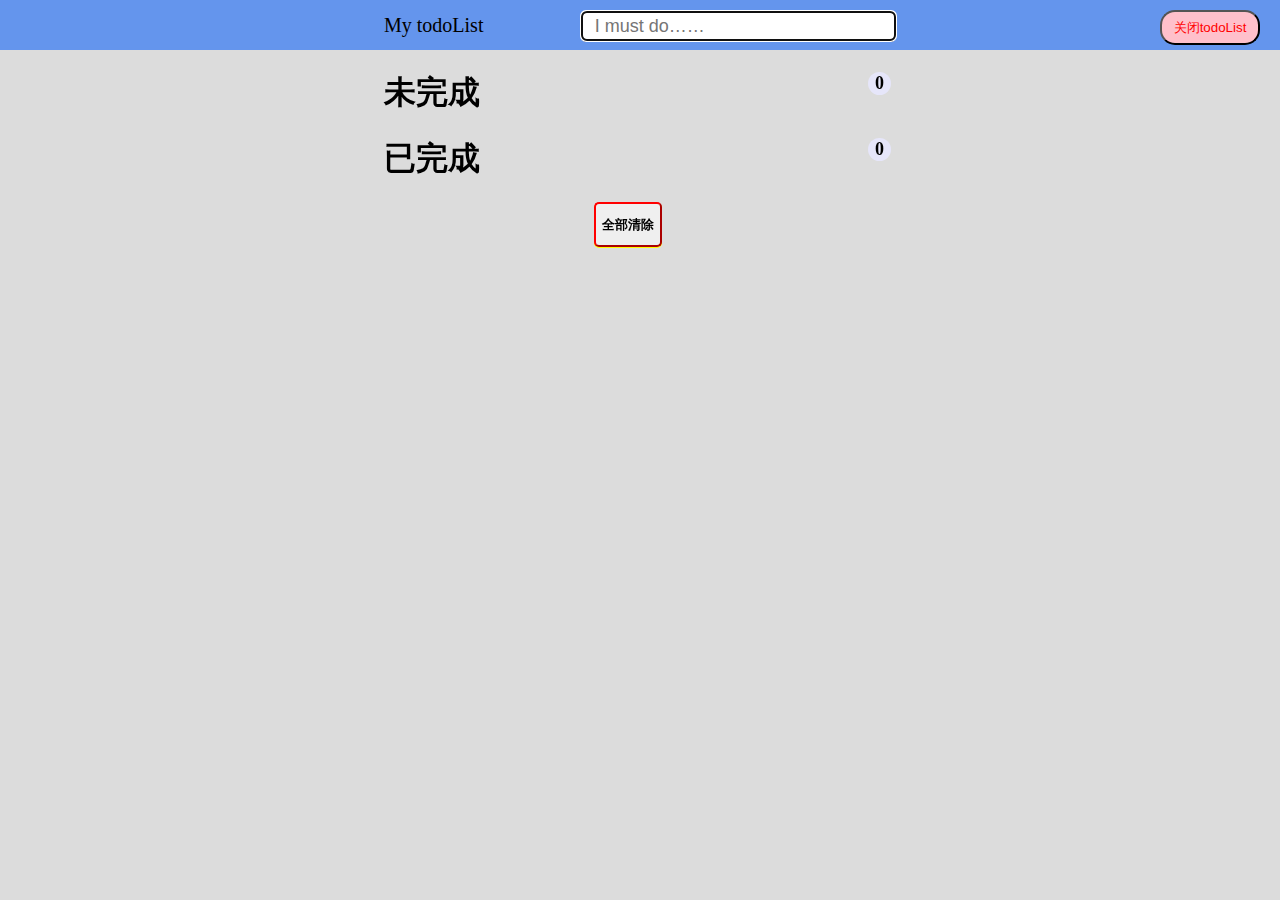
<file: demo.html>
<!DOCTYPE html>
<html lang="en">
    <head>
        <meta charset="UTF-8" />
        <meta name="viewport" content="width=device-width, initial-scale=1.0" />
        <meta http-equiv="X-UA-Compatible" content="ie=edge" />
        <title>todolist-prime</title>
        <style>
            body {
                margin: 0px;
                padding: 0px;
                font-size: 16px;
                background-color: gainsboro;
            }
            header {
                height: 50px;
                background-color: cornflowerblue;
            }
            header section {
                margin: 0 auto;
                width: 40%;
            }

            header section label {
                float: left;
                line-height: 50px; /*设置line-height和包含块高度一致，以实现行内元素垂直居中*/
                font-size: 20px;
            }

            #add_list {
                float: right;
                margin-top: 11px;
                width: 60%;
                height: 24px;
                border-radius: 5px;
                box-shadow: 0 1px 0 black;
                font-size: 18px;
                text-indent: 10px;
            }

            h1 {
                position: relative;
            }

            h1 span {
                position: absolute;
                top: 1px;
                right: 5px;
                display: inline-block;
                width: 23px;
                height: 23px;
                border-radius: 23px; /*创建圆形标记*/
                line-height: 23px;
                font-size: 18px;
                text-align: center;
                background: #e6e6fa;
            }

            .content {
                width: 40%;
                margin: 0 auto;
            }

            li {
                position: relative;
                margin-bottom: 10px;
                border-radius: 5px;
                padding: 0 10px;
                height: 32px;
                box-shadow: 0 1px 0 black;
                line-height: 32px;
                background-color: burlywood;
                list-style: none;
            }

            ol li input {
                position: absolute;
                top: 4px;
                left: 10px;
                width: 20px;
                height: 20px;
                cursor: pointer;
            }
            p {
                margin: 0;
            }
            ol li p {
                display: inline;
                margin-left: 35px;
            }

            ol li p input {
                top: 5px;
                margin-left: 35px;
                width: 70%;
                height: 14px;
                font-size: 14px;
                line-height: 14px;
            }

            ol li a {
                position: absolute;
                text-align: center;
                top: 5px;
                right: 12px;
                border: 1px;
                border-radius: 50%;
                width: 24px;
                height: 24px;
                font-size: 24px;
                line-height: 24px;
                color: green;
                font-weight: bolder;
                cursor: pointer;
                background-color: #fff;
            }

            #clear {
                width: 100px;
                margin: 0 auto;
            }

            #clearbutton {
                border-color: red;
                border-radius: 5px;
                box-shadow: 0 1px 0 yellow;
                cursor: pointer;
            }

            button h3 {
                font-size: 13px;
                line-height: 13px;
            }
            #close {
                position: absolute;
                right: 20px;
                top: 10px;
                width: 100px;
                height: 35px;
                border-radius: 15px;
                background-color: pink;
                color: red;
            }
        </style>
    </head>
    <body>
        <header>
            <section>
                <label for="add_list">My todoList</label>
                <input
                    type="text"
                    id="add_list"
                    name="add_list"
                    placeholder="I must do……"
                    required
                />
            </section>
            <button id="close">关闭todoList</button>
        </header>

        <div class="content">
            <h1>未完成<span id="todocount"></span></h1>
            <ol id="todolist"></ol>

            <h1>已完成<span id="donecount"></span></h1>
            <ol id="donelist"></ol>
        </div>

        <div id="clear">
            <span style="white-space:pre;"> </span
            ><button id="clearbutton"><h3>全部清除</h3></button>
        </div>
        <script>
            document.getElementById('close').onclick = function() {
                window.close();
            };
            function addTodolist(e) {
                var obj_list = {
                    todo: '', //用于存储用户输入的数据
                    done: false //初始化用户输入的数据属性，以便对用户待办事项进行分类
                };
                document.getElementById(
                    'add_list'
                ).value = document.getElementById('add_list').value.trim();
                if (document.getElementById('add_list').value.length === 0) {
                    alert('不能为空');
                    return;
                }

                obj_list.todo = document.getElementById('add_list').value;
                todolist.push(obj_list);

                saveData(todolist);

                document.getElementById('add_list').value = ''; //初始化输入框
                load(); //将用户输入的数据添加至dom节点
                document.getElementById('add_list').focus();
            }
            function load() {
                var todo = document.getElementById('todolist'),
                    done = document.getElementById('donelist'),
                    todocount = document.getElementById('todocount'),
                    donecount = document.getElementById('donecount'),
                    todoString = '',
                    doneString = '',
                    todoCount = 0,
                    doneCount = 0;
                document.getElementById('add_list').focus();

                todolist = loadData();

                //todolist数组对象里若包含用户输入数据，则将其添加至dom节点；若为空对象，则初始化页面。
                if (todolist != null) {
                    for (var i = 0; i < todolist.length; i++) {
                        if (!todolist[i].done) {
                            todoString +=
                                '<li>' +
                                //通过onchange事件，复选框值有改变则调用update函数，并改变输入数据“done”属性的布尔值，这样
                                //下次load()后，这段数据会进入不同的分组，未完成的事项分入已完成事项组，已完成事项分入未完成事项组
                                //点击事项调用edit函数
                                //点击“-”，调用remove函数
                                "<input type='checkbox' onchange='update(" +
                                i +
                                ', "done", true)\'>' +
                                "<p id='p-" +
                                i +
                                "' onclick='edit(" +
                                i +
                                ")'>" +
                                todolist[i].todo +
                                '</p>' +
                                "<a onclick='remove(" +
                                i +
                                ")'>×</a>" +
                                '</li>'; //将每次用户输入的数据，通过节点<p>利用id标记，以便后续编辑功能定位
                            todoCount++;
                        } else {
                            doneString +=
                                '<li>' +
                                "<input type='checkbox' " +
                                "onchange='update(" +
                                i +
                                ', "done", false)\' checked>' +
                                "<p id='p-" +
                                i +
                                "' onclick='edit(" +
                                i +
                                ")'>" +
                                todolist[i].todo +
                                '</p>' +
                                "<a onclick='remove(" +
                                i +
                                ")'>×</a>" +
                                '</li>';
                            doneCount++;
                        }
                    }

                    todo.innerHTML = todoString;
                    done.innerHTML = doneString;
                    todocount.innerHTML = todoCount;
                    donecount.innerHTML = doneCount;
                } else {
                    todo.innerHTML = '';
                    done.innerHTML = '';
                    todocount.innerHTML = 0;
                    donecount.innerHTML = 0;
                }
            }
            function edit(i) {
                var p = document.getElementById('p-' + i),
                    pContent = p.innerHTML,
                    inputId;

                //通过upadate函数对todolist数组相应项进行更新，将用户输入的内容写入到todolist数组相应项的todo属性中
                function confirm() {
                    if (inputId.value.length === 0) {
                        p.innerHTML = pContent;
                        alert('内容不能为空');
                    } else {
                        update(i, 'todo', inputId.value); //修改事项内容后，更新数组里对应项"todo"属性的值，以便更新dom节点
                    }
                }

                //结合keypress事件，按下enter键，调用confirm函数
                function enter(e) {
                    if (e.keyCode == 13) {
                        confirm();
                    }
                }

                p.innerHTML =
                    "<input type='text' id='input-" +
                    i +
                    "' value='" +
                    pContent +
                    "'>";
                inputId = document.getElementById('input-' + i);
                inputId.focus();
                inputId.setSelectionRange(0, inputId.value.length);
                inputId.onblur = confirm; //表单控件失去焦点，调用confirm函数，即对页面内容进行更新
                inputId.onkeypress = enter; //对按键事件进行监控
            }
            function update(i, field, value) {
                todolist[i][field] = value;
                saveData(todolist);
                load();
            }
            function remove(i) {
                todolist.splice(i, 1);

                saveData(todolist); //相同名称的缓存会覆盖，更新缓存

                load();
            }
            function saveData(data) {
                localStorage.setItem('mytodolist', JSON.stringify(data)); //JS对象转换成JSON对象存进本地缓存
            }
            function loadData() {
                var hisTory = localStorage.getItem('mytodolist');
                if (hisTory != null) {
                    return JSON.parse(hisTory); //JSON对象转换为JS对象
                } else {
                    return [];
                }
            }
            function clear() {
                localStorage.clear();
                load();
            }
            window.addEventListener('load', load); //页面加载完毕调用load函数
            document.getElementById('clearbutton').onclick = clear;
            document.getElementById('add_list').onkeypress = function(event) {
                if (event.keyCode === 13) {
                    addTodolist();
                }
            };
        </script>
    </body>
</html>
</file>
